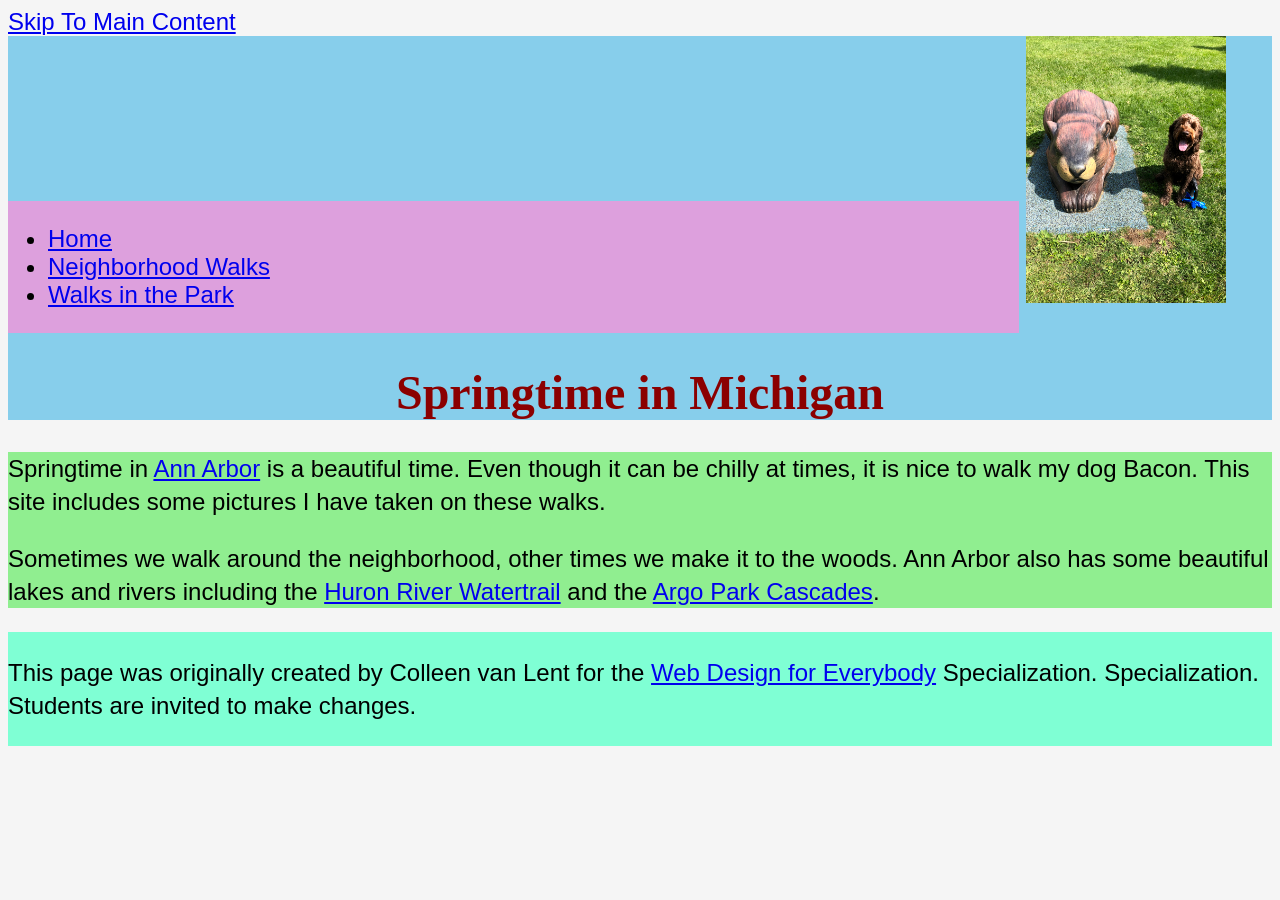
<file: index.html>
<!DOCTYPE html>
<html lang="en">

<head>
  <meta charset="utf-8">
  <meta name="viewport" content="width=device-width">
  <title>Springtime In Michigan</title>
  <!-- You will need to link to the CSS file -->
  <link rel="stylesheet" href="css/style.css">
</head>

<body>
  <a href="#main">Skip To Main Content</a>
  <header>
    <nav>
      <ul>
        <li><a href="index.html">Home</a></li>
        <li><a href="neighborhood.html">Neighborhood Walks</a></li>
        <li><a href="parks.html">Walks in the Park</a></li>
      </ul>
    </nav>
    <img src="images/BaconGallupPark.jpg" width="200" alt="Brown Labradoodle sitting next to a statue.">
    <h1>Springtime in Michigan</h1>
  </header>
  <main id="main">
    <p>Springtime in <a href="https://www.michigan.org/city/ann-arbor">Ann Arbor</a> is a beautiful time. Even though
      it can be chilly at times, it is nice to walk my dog Bacon. This site includes some pictures I have taken on
      these walks. </p>

    <p>Sometimes we walk around the neighborhood, other times we make it to the woods. Ann Arbor also has some
      beautiful lakes and rivers including the <a
        href="https://www.annarbor.org/things-to-do/recreation-outdoors/huron-river/">Huron River Watertrail</a> and
      the <a href="https://www.a2gov.org/departments/Parks-Recreation/parks-places/argo/pages/default.aspx">Argo Park
        Cascades</a>.</p>

  </main>
  <footer>
    <p>This page was originally created by Colleen van Lent for the <a
        href="https://www.coursera.org/specializations/web-design"> Web Design for Everybody</a> Specialization.
      Specialization. Students are invited to make changes.</p>
  </footer>

</body>

</html>
</file>
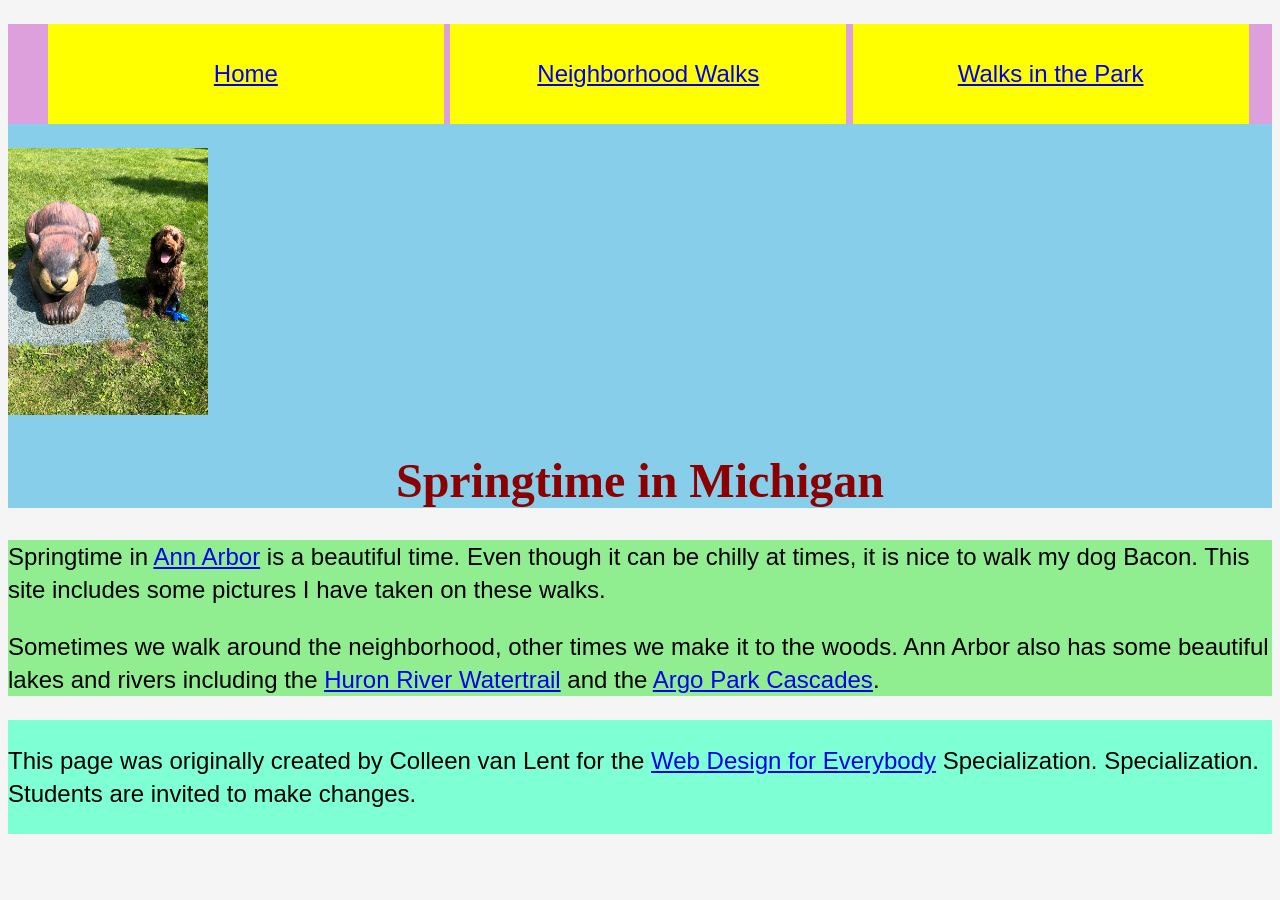
<file: docs/index.html>
<!DOCTYPE html>
<html lang="en">

<head>
  <meta charset="utf-8">
  <meta name="viewport" content="width=device-width">
  <title>Springtime In Michigan</title>
  <!-- You will need to link to the CSS file -->
  <link rel="stylesheet" href="css/style.css">
</head>

<body>
  <header>
    <nav>
      <ul>
        <li><a href="index.html">Home</a></li>
        <li><a href="neighborhood.html">Neighborhood Walks</a></li>
        <li><a href="parks.html">Walks in the Park</a></li>
      </ul>
    </nav>
    <img src="images/BaconGallupPark.jpg" width="200" alt="Brown Labradoodle sitting next to a statue.">
    <h1>Springtime in Michigan</h1>
  </header>
  <main>
    <p>Springtime in <a href="https://www.michigan.org/city/ann-arbor">Ann Arbor</a> is a beautiful time. Even though
      it can be chilly at times, it is nice to walk my dog Bacon. This site includes some pictures I have taken on
      these walks. </p>

    <p>Sometimes we walk around the neighborhood, other times we make it to the woods. Ann Arbor also has some
      beautiful lakes and rivers including the <a
        href="https://www.annarbor.org/things-to-do/recreation-outdoors/huron-river/">Huron River Watertrail</a> and
      the <a href="https://www.a2gov.org/departments/Parks-Recreation/parks-places/argo/pages/default.aspx">Argo Park
        Cascades</a>.</p>

  </main>
  <footer>
    <p>This page was originally created by Colleen van Lent for the <a
        href="https://www.coursera.org/specializations/web-design"> Web Design for Everybody</a> Specialization.
      Specialization. Students are invited to make changes.</p>
  </footer>

</body>

</html>
</file>
<file: css/style.css>
body{
  font-family:'Segoe UI', Tahoma, Geneva, Verdana, sans-serif;
  font-size: 150%;
  background-color: whitesmoke;
}

header{
  background-color: skyblue;
}

nav{
  display: inline-block;
  width: 80%;
  background-color: plum;
}

nav img{
  width: 10%
}

.grid{
  display: grid;
  grid-template-columns: 40% 40%;
  justify-content:space-evenly;
  align-items: center;
  row-gap:inherit;
}

.grid img {
  width: 100%;
}

.flex{
  display:flex;
  flex-wrap:wrap-reverse;
  justify-content:space-evenly;
}

main{
  background-color: lightgreen;
  font-size: x-large;
}

footer{
  display: inline-block;
  width: 100%;
  background-color: aquamarine;
}

/* li{
  display:inline-block;
  width: 32.33%;
  text-align: center;
  height: 100px; 
  background-color: yellow;
  line-height: 100px;
} */

h1{
  text-align:center;
  font-family:'Lucida Sans', 'Lucida Sans Regular', 'Lucida Grande', 'Lucida Sans Unicode';
  color: darkred;
}

p{
  line-height: 33px;
}
</file>
<file: docs/css/style.css>
body{
  font-family:'Segoe UI', Tahoma, Geneva, Verdana, sans-serif;
  font-size: 150%;
  background-color: whitesmoke;
}

header{
  background-color: skyblue;
}

nav{
  background-color: plum;
}

main{
  background-color: lightgreen;
  font-size: x-large;
}

footer{
  display: inline-block;
  width: 100%;
  background-color: aquamarine;
}

li{
  display:inline-block;
  width: 32.33%;
  text-align: center;
  height: 100px; 
  background-color: yellow;
  line-height: 100px;
}

h1{
  text-align:center;
  font-family:'Lucida Sans', 'Lucida Sans Regular', 'Lucida Grande', 'Lucida Sans Unicode';
  color: darkred;
}

p{
  line-height: 33px;
}
</file>
